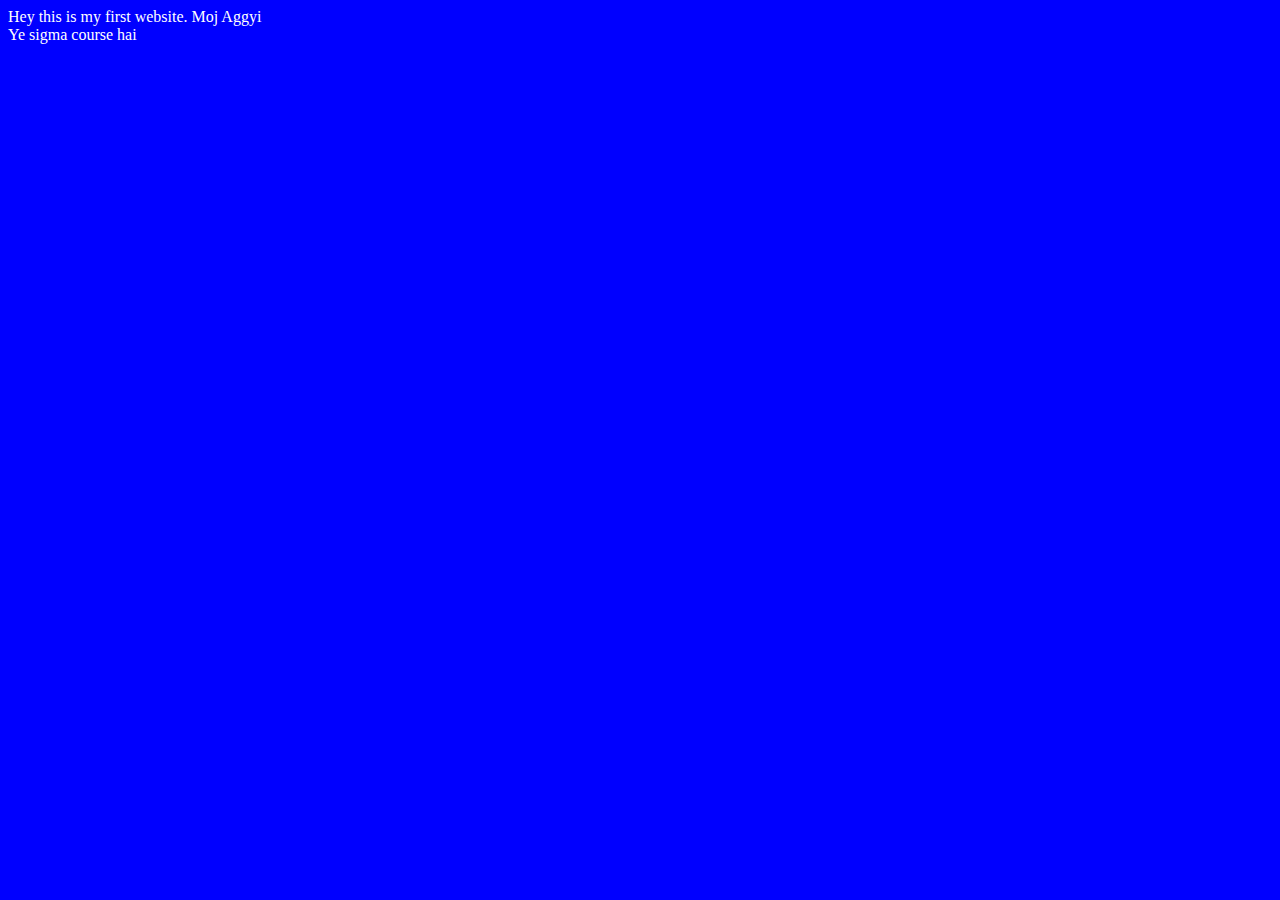
<file: Video 2/index.html>
<!DOCTYPE html>
<html lang="en">
<head>
    <meta charset="UTF-8">
    <meta name="viewport" content="width=device-width, initial-scale=1.0">
    <title>Sigma Web Development course</title>

    <link rel="stylesheet" href="style.css">
    

</head>
<body>

    Hey this is my first website. Moj Aggyi
    <br>
    Ye sigma course hai 


    <script src="script.js"></script>
</body>
</html>
</file>
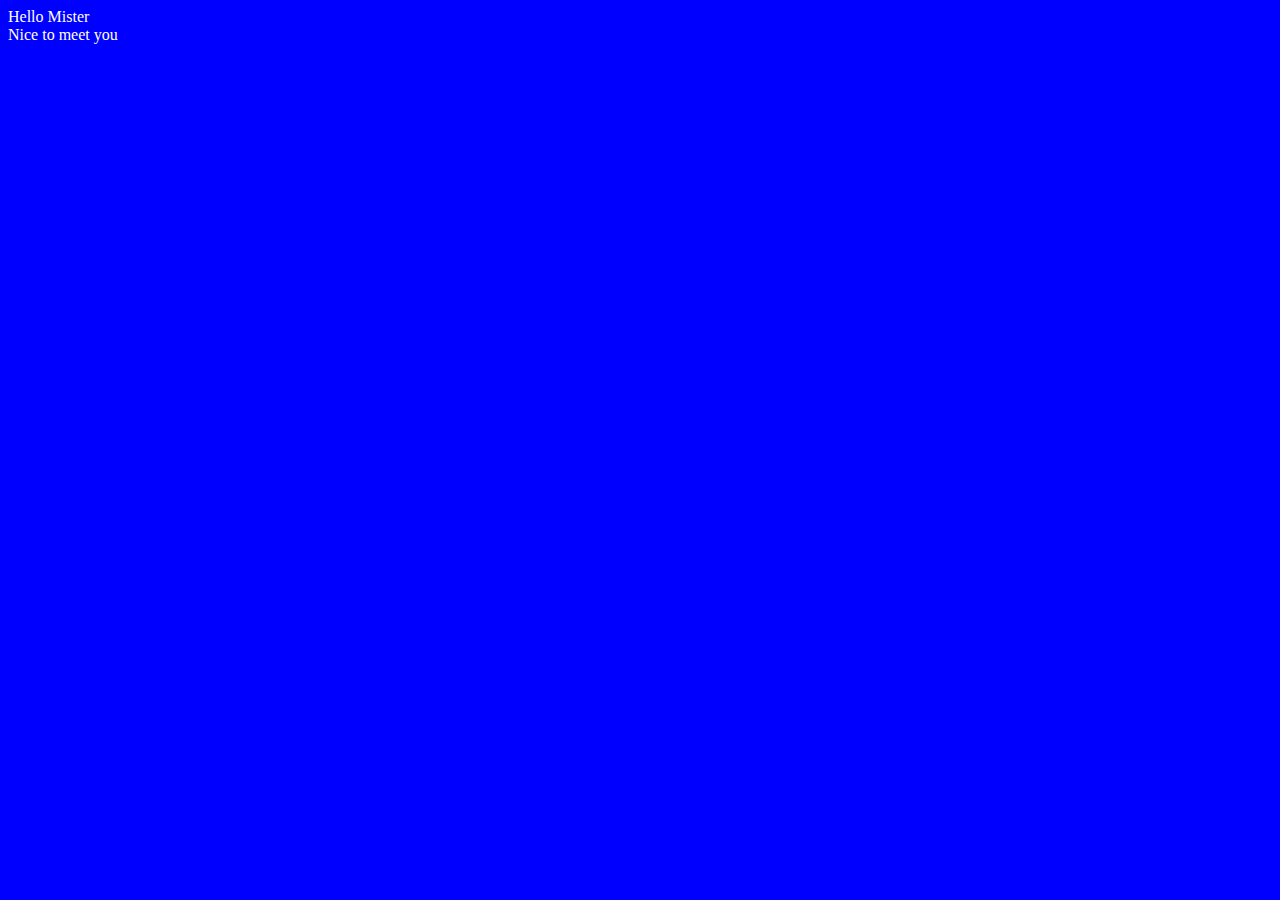
<file: Video 3 (Basic structure of HTML)/index.html>
<!DOCTYPE html>
<html lang="en">
<head>
    <meta charset="UTF-8">
    <meta name="viewport" content="width=device-width, initial-scale=1.0">
    <meta name="description" content="">
    <title>Title of the page</title>

    <link rel="stylesheet" href="style.css">
</head>
<body>

    Hello Mister 
    <br>
    Nice to meet you

    <script src="script.js"></script>
</body>
</html>
</file>
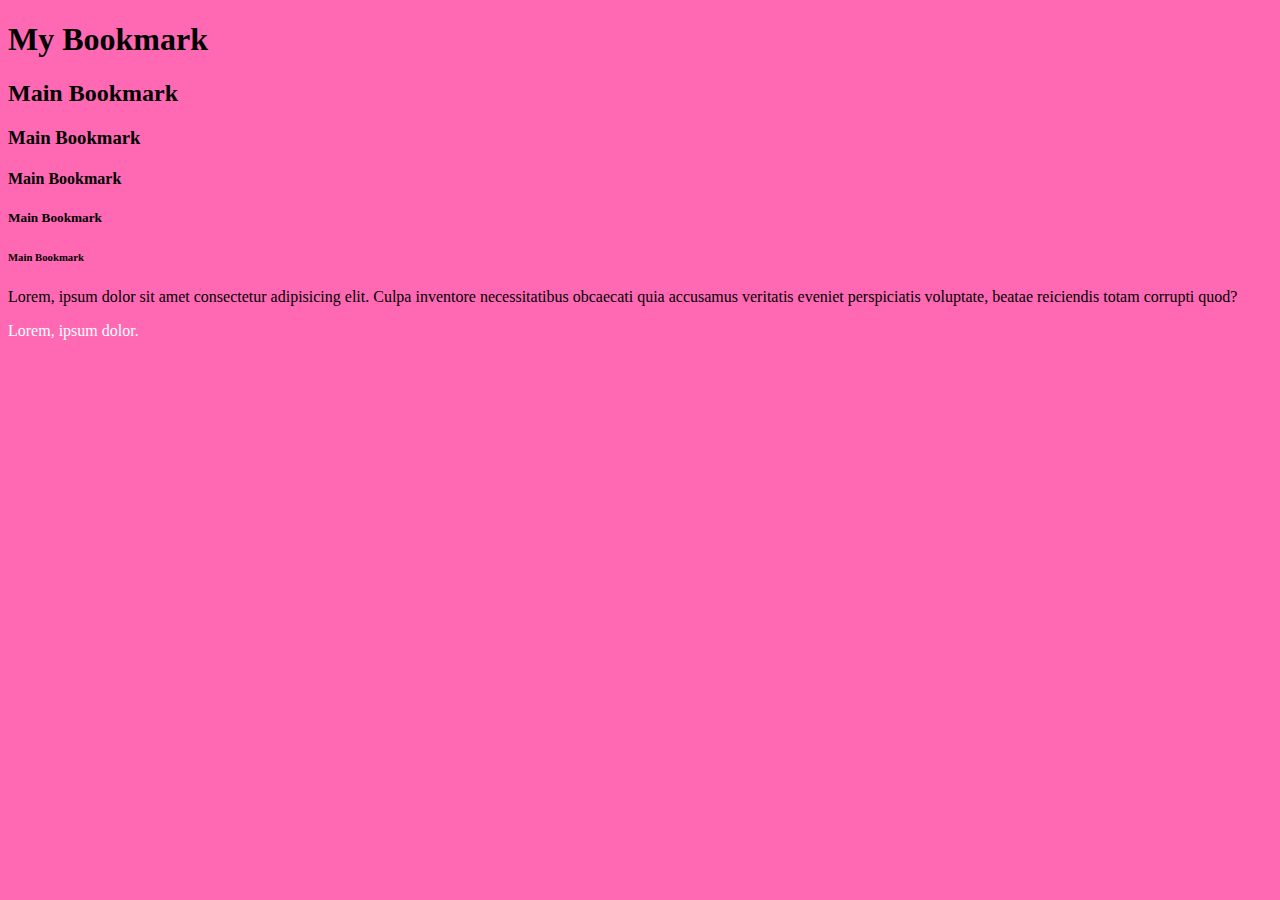
<file: Video 4/index.html>
<!DOCTYPE html>
<html lang="en">
<head>
    <meta charset="UTF-8">
    <meta name="viewport" content="width=device-width, initial-scale=1.0">
    <title>My Bookmarks - CodeWithPiyush</title>
    <link rel="stylesheet" href="style.css">
</head>
<body>

    <h1>My Bookmark</h1>
    <h2>Main Bookmark</h2>
    <h3>Main Bookmark</h3>
    <h4>Main Bookmark</h4>
    <h5>Main Bookmark</h5>
    <h6>Main Bookmark</h6>


    <p>Lorem, ipsum dolor sit amet consectetur adipisicing elit. Culpa inventore necessitatibus obcaecati quia accusamus veritatis eveniet perspiciatis voluptate, beatae reiciendis totam corrupti quod?</p>

    <p class="para">Lorem, ipsum dolor.</p>


</body>
</html>
</file>
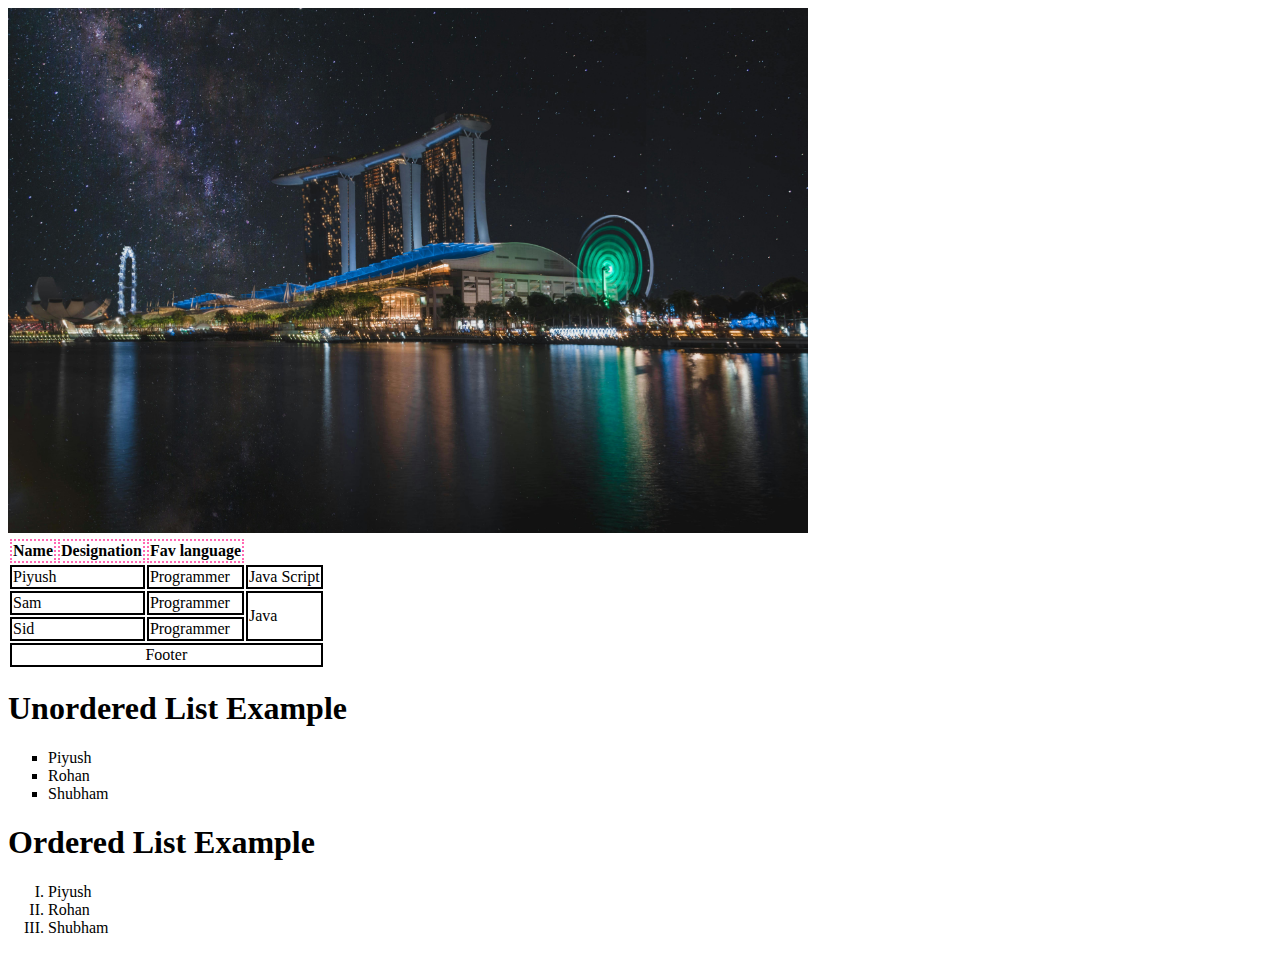
<file: Video 5 (Image, Lists, and Tables in HTML)/index.html>
<!DOCTYPE html>
<html lang="en">

<head>
    <meta charset="UTF-8">
    <meta name="viewport" content="width=device-width, initial-scale=1.0">
    <title>Images in HTML</title>

    <link rel="stylesheet" href="style.css">
</head>

<body>
    <img width="800" src="pexels-alaric-sim-380461-1029188.jpg" alt="I dont know">

    <table>
        <thead>
            <tr>
                <th>Name</th>
                <th>Designation</th>
                <th>Fav language</th>
            </tr>
        </thead>

        <tbody>
            <tr>
                <td colspan="2">Piyush</td>
                <td>Programmer</td>
                <td>Java Script</td>
            </tr>

            <tr>
                <td colspan="2">Sam</td>
                <td>Programmer</td>
                <td rowspan="2">Java</td>
            </tr>

            <tr>
                <td colspan="2">Sid</td>
                <td>Programmer</td>
            </tr>
        </tbody>

        <tfoot>
            <tr>
                <td colspan="4" style="text-align: center;">Footer</td>
            </tr>
        </tfoot>

    </table>

    <h1>Unordered List Example</h1>

    <ul type="square">
        <li>Piyush</li>
        <li>Rohan</li>
        <li>Shubham</li>
    </ul>

    <h1>Ordered List Example</h1>

    <ol type="I">
        <li>Piyush</li>
        <li>Rohan</li>
        <li>Shubham</li>
    </ol>

</body>

</html>
</file>
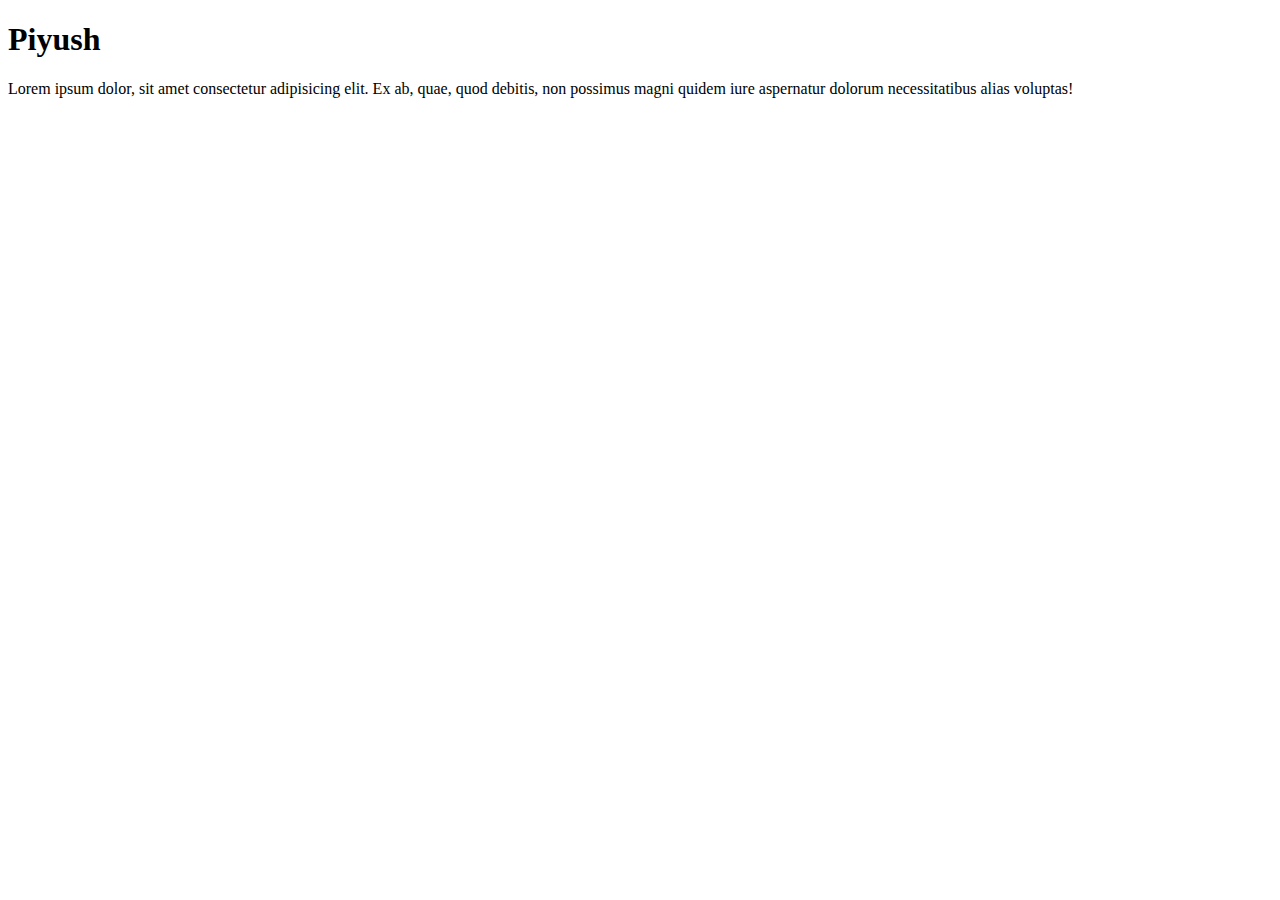
<file: Video 6 (SEO and Core Web Vitals in HTML)/index.html>
<!DOCTYPE html>
<html lang="en">
<head>
    <meta charset="UTF-8">
    <meta name="viewport" content="width=device-width, initial-scale=1.0">
    <meta name="description" content="This is a page talking about SEO and Web Vital Codes">
    <title>About Piyush - CodeWithPiyush</title>
</head>
<body>

    <h1>Piyush</h1>
    <p>Lorem ipsum dolor, sit amet consectetur adipisicing elit. Ex ab, quae, quod debitis, non possimus magni quidem iure aspernatur dolorum necessitatibus alias voluptas!</p>
    
</body>
</html>
</file>
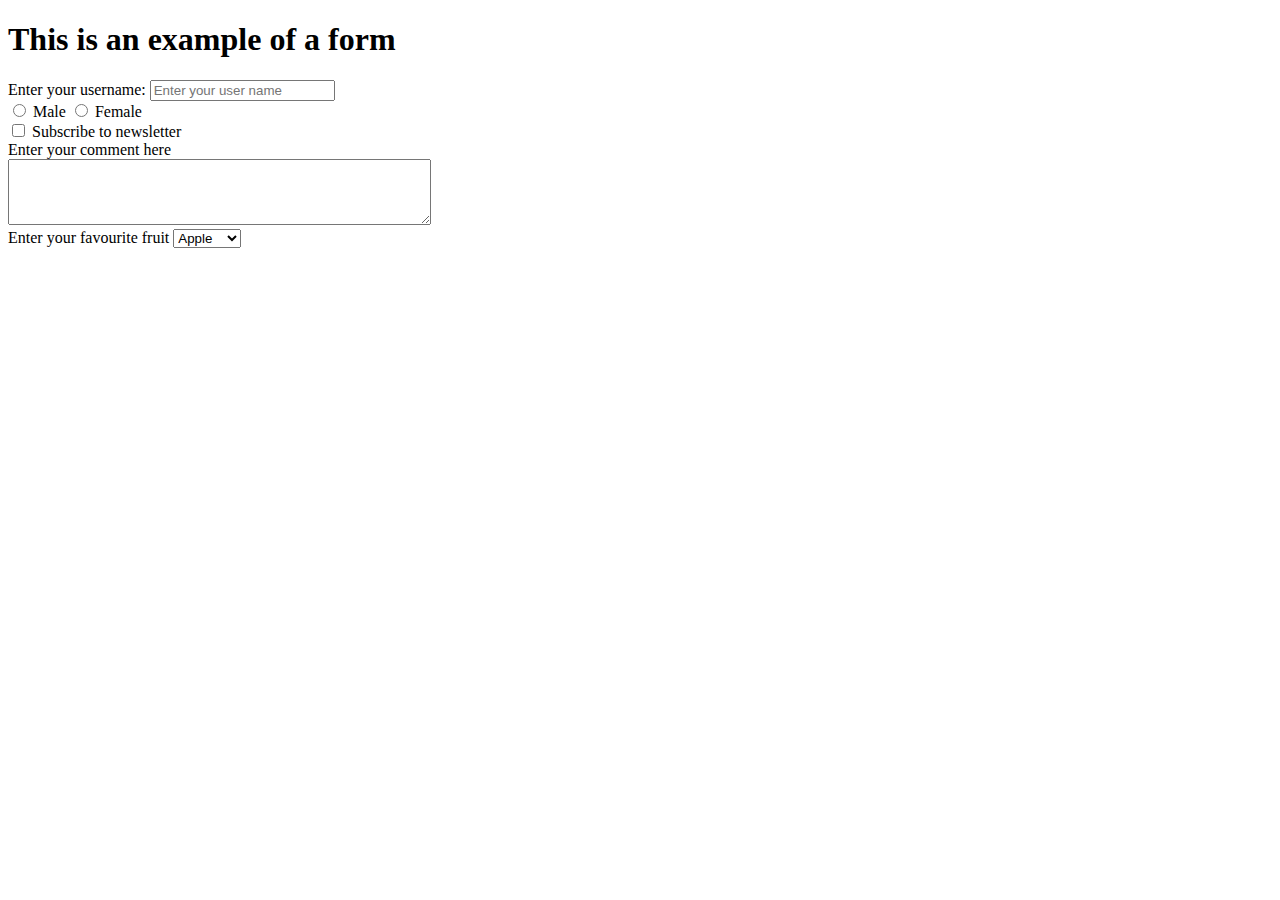
<file: Video 7 (Forms and inputs in HTML)/index.html>
<!DOCTYPE html>
<html lang="en">

<head>
    <meta charset="UTF-8">
    <meta name="viewport" content="width=device-width, initial-scale=1.0">
    <title>Forms - Lets learm it</title>

</head>

<body>

    <h1>This is an example of a form</h1>
    <form action="post">
        <div>
            <label for="username">Enter your username: </label>
            <input type="text" name="username" id="username" placeholder="Enter your user name">
        </div>

        <div>
            <input type="radio" name="gender" id="male" value="male">
            <label for="male">Male</label>

            <input type="radio" name="gender" id="female" value="female">
            <label for="female">Female</label>
        </div>

        <div>
            <input type="checkbox" id="subscribe" name="subscribe" value="yes">
            <label for="subscribe">Subscribe to newsletter</label>
        </div>

        <div>
            <label for="comment">Enter your comment here</label>
        </div>

        <div>
            <textarea name="comment" id="comment" rows="4" cols="50"></textarea>
        </div>

        <div>
            <label for="fruits">Enter your favourite fruit</label>
            <select name="fruits" id="fruits">
                <option value="apple">Apple</option>
                <option value="banana">Banana</option>
                <option value="cherry">Cherry</option>
          </select>
        </div>

    </form>

</body>

</html>
</file>
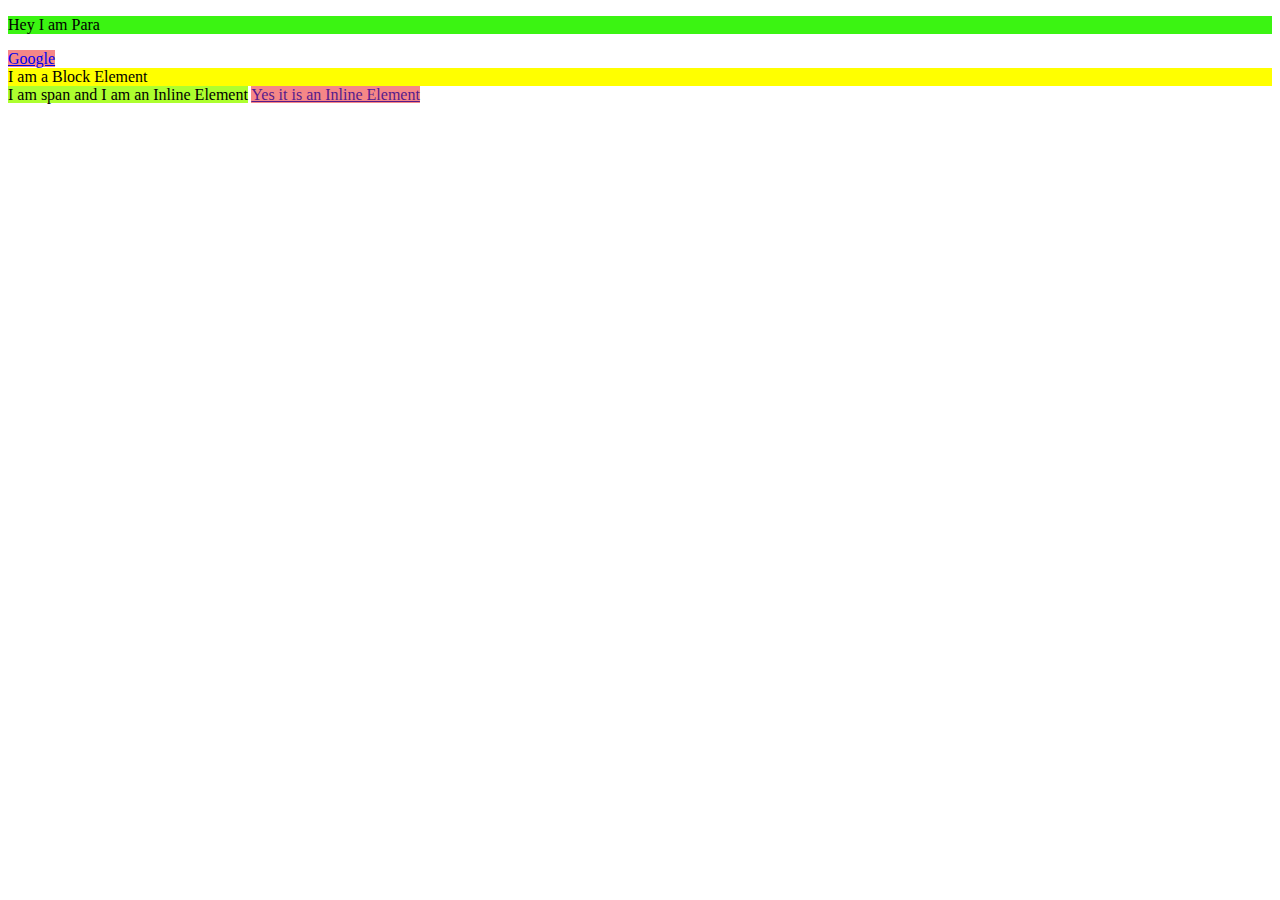
<file: Video 8 (Inline and Block element)/index.html>
<!DOCTYPE html>
<html lang="en">

<head>
    <meta charset="UTF-8">
    <meta name="viewport" content="width=device-width, initial-scale=1.0">
    <title>Inline and Block Elements - HTML</title>
    <link rel="stylesheet" href="style.css">
</head>

<body>
    <p>Hey I am Para</p>
    <!-- Background colour of para tag covered the whole line till the end because it is a Block Element -->
    <!-- Jo agla content aata hai vo unke niche hi aata hai -->


    <a href="https//:google.com">Google</a>
    <!-- Background colour of the anchor tag took the place which was covered by the words only 
     I mean it took the amount of space till the word ends because it is an Inline Element -->

    <div>I am a Block Element</div>

    <span>I am span and I am an Inline Element</span>
    <a href="">Yes it is an Inline Element</a>

    <!-- It is not necessary that It is predefined that for para or div that they will be Block element or they will cover the whole space of a line -->
    <!-- We can change this by using display property -->

</body>

</html>
</file>
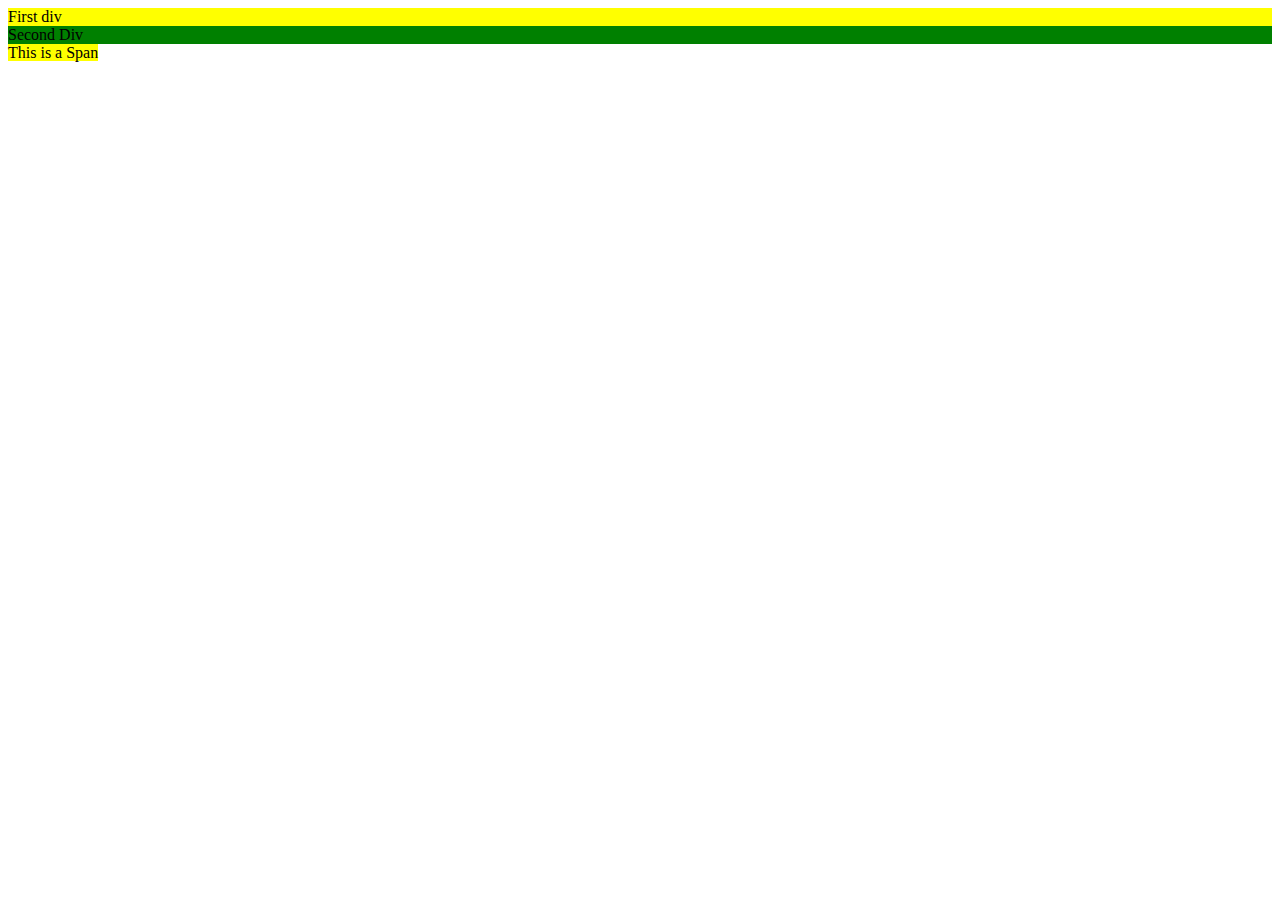
<file: Video 9 (Id and Class of Element)/index.html>
<!DOCTYPE html>
<html lang="en">
<head>
    <meta charset="UTF-8">
    <meta name="viewport" content="width=device-width, initial-scale=1.0">
    <title>Class and ID</title>
    <link rel="stylesheet" href="style.css">
</head>
<body>

    <!-- Id is unique for an element, an element can have only one id and id can be of only one element. Just like we have Adhaar Number which has a unique number for a unique person  -->


    <!-- Whereas Class can be of multiple elements and an element can have multiple classes. Just like ek class mai kyi bache ho skte hai and ek bacha kai classes me pad skta hai shcool ki laga tuition ki alag  -->


    <!-- Class is used to clasify a thing in a group where other elements can also be present -->


    <!-- Agar hum kisi element ko multiple class de rhe hain to space deke denge. For example:     <span class="red bg-yellow bus tree"></span> Here the span element has 4 classes "red, bg-yellow, bus, tree".
  -->
    
    <div id="firstdiv" class="red">First div</div>
    <div id="seconddiv">Second Div</div>

    <span class="red">This is a Span</span>
    
</body>
</html>
</file>
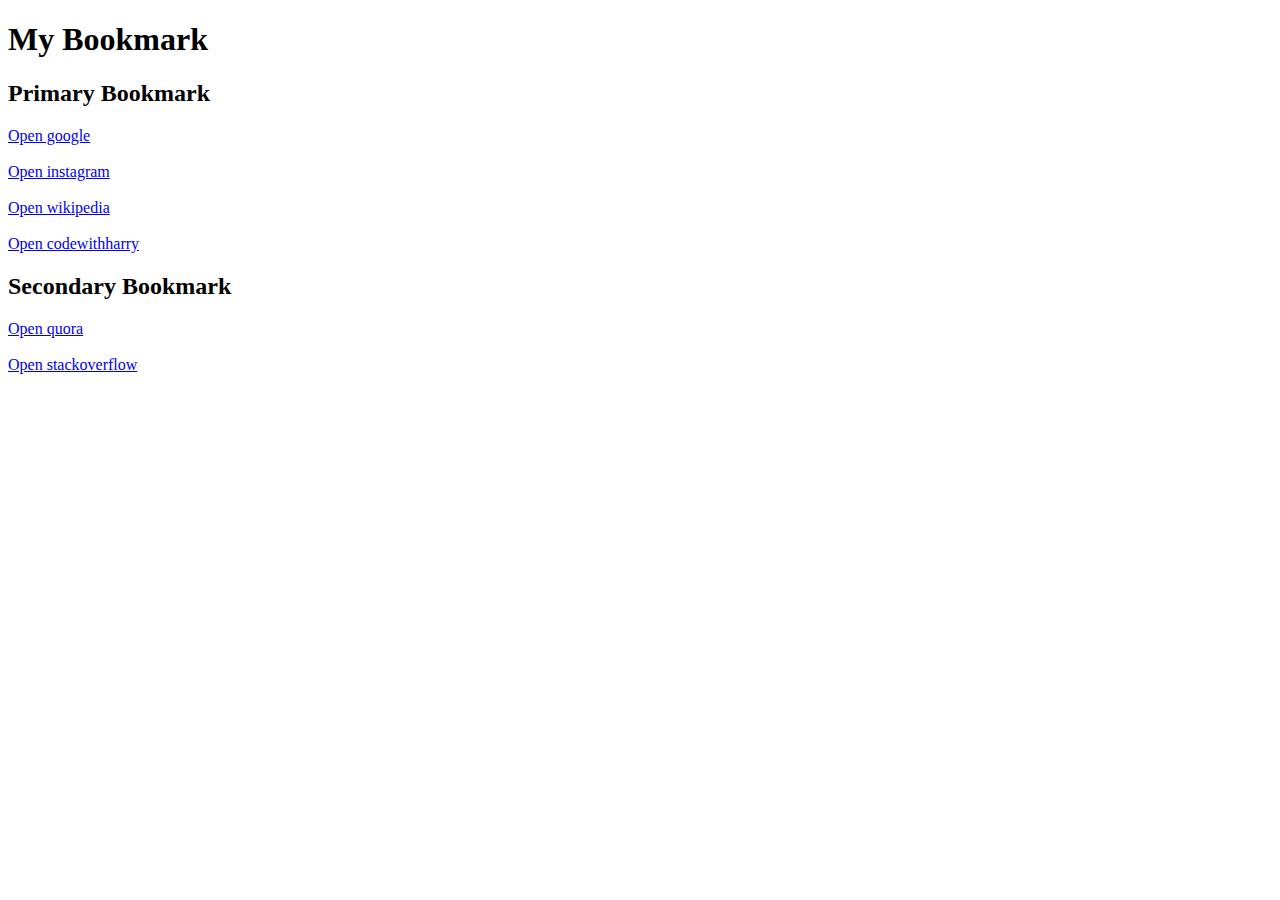
<file: Video 4/bookmark_manager.html>
<!DOCTYPE html>
<html lang="en">
<head>
    <meta charset="UTF-8">
    <meta name="viewport" content="width=device-width, initial-scale=1.0">
    <title>Bookmark Manager - CodeWithPiyush</title>
</head>
<body>

    <h1>My Bookmark</h1>
    <h2>Primary Bookmark</h2>
    <a href="https://www.google.com" target="_blank">Open google</a>
    <br><br>
    <a href="https://www.instagram.com" target="_blank">Open instagram</a>
    <br><br>
    <a href="https://www.wikipedia.com" target="_blank">Open wikipedia</a>
    <br><br>
    <a href="https://www.codewithharry.com" target="_blank">Open codewithharry</a>

    <h2>Secondary Bookmark</h2>
    
    <a href="https://www.quora.com" target="_blank">Open quora</a>
    <br><br>
    <a href="https://www.stackoverflow.com" target="_blank">Open stackoverflow</a>



</body>
</html>
</file>
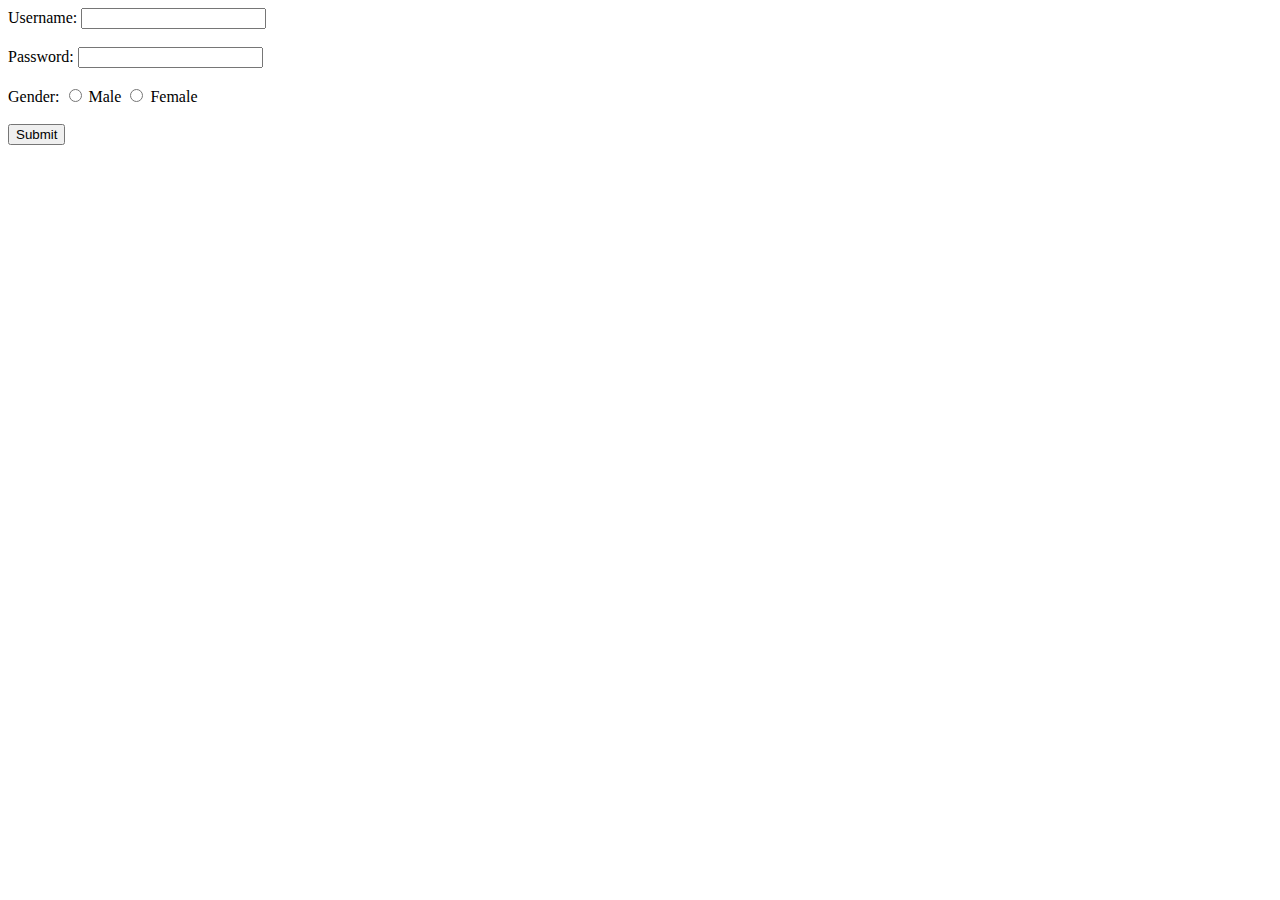
<file: Video 7 (Forms and inputs in HTML)/form_structure.html>
<!DOCTYPE html>
<html lang="en">

<head>
    <meta charset="UTF-8">
    <meta name="viewport" content="width=device-width, initial-scale=1.0">
    <title>Document</title>
</head>

<body>


    <form action="/submit" method="post">


        <!-- Text input for username -->
        <label for="username">Username:</label>
        <input type="text" id="username" name="username" required>
        <br><br>

        <!-- Password input -->
        <label for="password">Password:</label>
        <input type="password" id="password" name="password" required>
        <br><br>

        <!-- Radio buttons for gender -->
        <label>Gender:</label>
        <input type="radio" id="male" name="gender" value="male">
        <label for="male">Male</label>
        <input type="radio" id="female" name="gender" value="female">
        <label for="female">Female</label>
        <br><br>

        <!-- Submit button -->
        <input type="submit" value="Submit">


    </form>

</body>

</html>
</file>
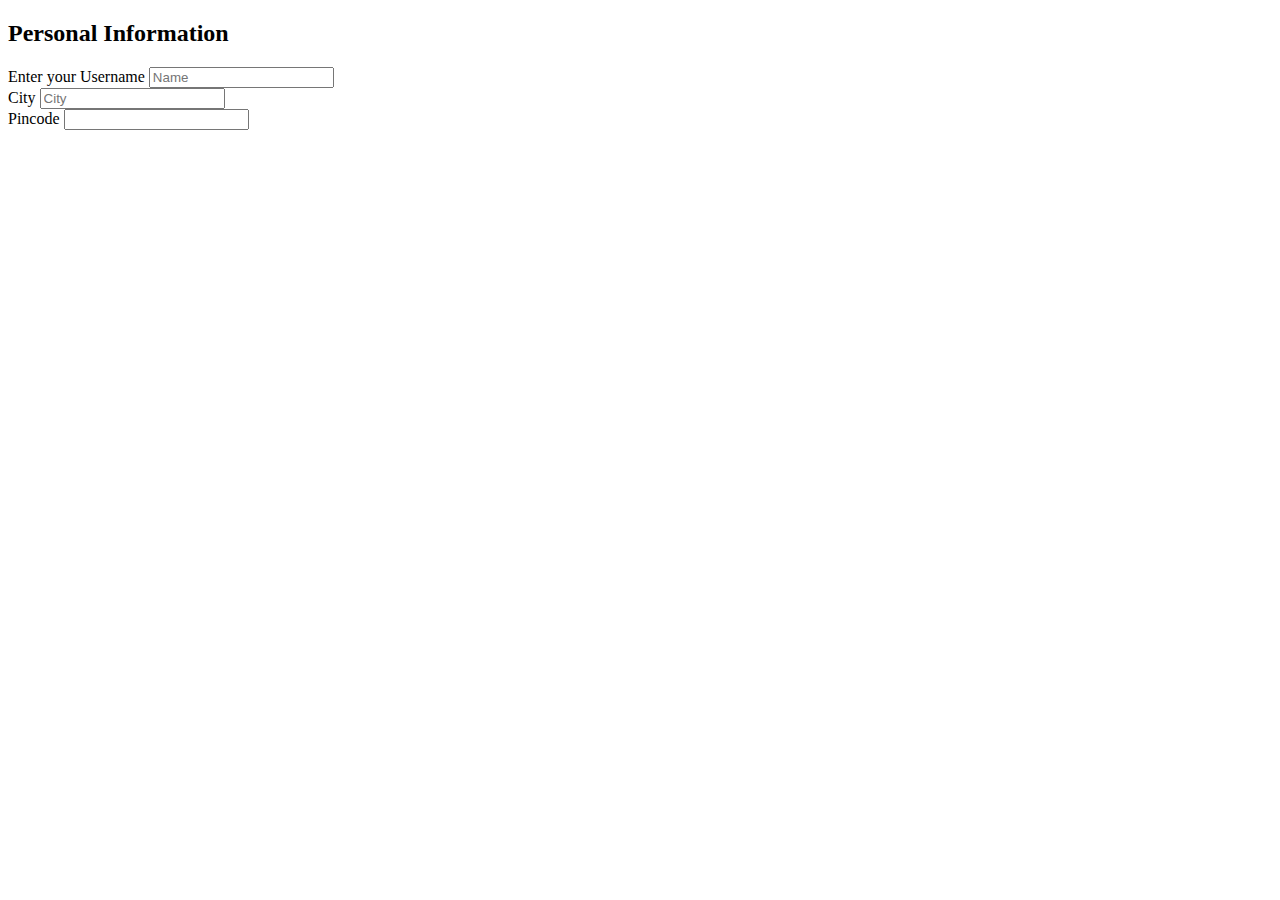
<file: Video 8 (Inline and Block element)/form.html>
<!-- Quick Quiz
    Without using br tag, write a vertically aligned br tag asking for name, city and pincode from the user 
-->


<!DOCTYPE html>
<html lang="en">

<head>
    <meta charset="UTF-8">
    <meta name="viewport" content="width=device-width, initial-scale=1.0">
    <title>Vertical Form</title>
</head>

<body>

    <h2>Personal Information</h2>

    <form action="post"></form>
    <div>
        <label for="username">Enter your Username</label>
        <input type="text" name="username" id="username" placeholder="Name">
    </div>

    <div>
        <label for="city">City</label>
        <input type="text" name="city" id="city" placeholder="City">
    </div>

    <div>
        <label for="pincode">Pincode</label>
        <input type="number" name="pincode" id="pincode">
    </div>
</body>

</html>
</file>
<file: Video 2/style.css>
body{
    color:white;
    background-color: blue;
}
</file>
<file: Video 3 (Basic structure of HTML)/style.css>
body{
    color: white;
    background-color: blue;
}
</file>
<file: Video 4/style.css>
body{
    background-color: hotpink;
}

.para{
    color: white;
}
</file>
<file: Video 5 (Image, Lists, and Tables in HTML)/style.css>
td{
    border: 2px solid black;
}

th{
    border: 2px dotted hotpink;
}
</file>
<file: Video 8 (Inline and Block element)/style.css>
p{
    background-color: rgb(59, 244, 18);
}

a{
    background-color: rgb(245, 135, 135);
}

diV{
    background-color: yellow;
}

span{
    background-color: greenyellow;
}
</file>
<file: Video 9 (Id and Class of Element)/style.css>
/* CSS mai class komn call krne ke liye hum ".nameofclass" se bulate hai */
/* And id ko call krne ke liye "#idofelement" */

.red{
    background-color: yellow;
}

#seconddiv{
    background-color: green;
}
</file>
